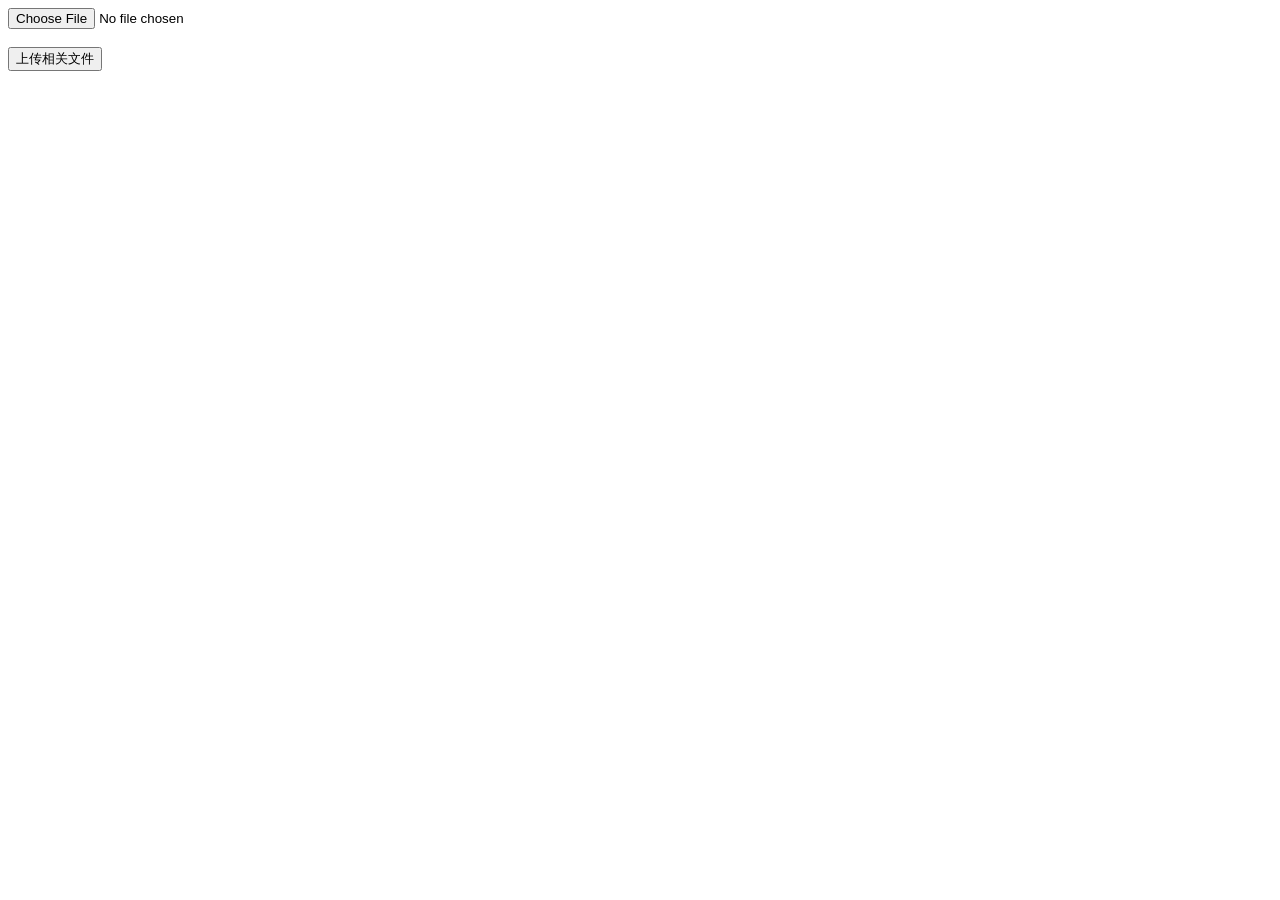
<file: views/upload.html>
<!DOCTYPE html>
<html lang="en">
<head>
    <meta charset="UTF-8">
    <title>传文件</title>
</head>
<body>
<form action="/home"  enctype="multipart/form-data"  method="post">
    <input type="file" name ="file"><br><br>    
    <input type="submit" value="上传相关文件">
</form>
</body>
<html>
</file>
